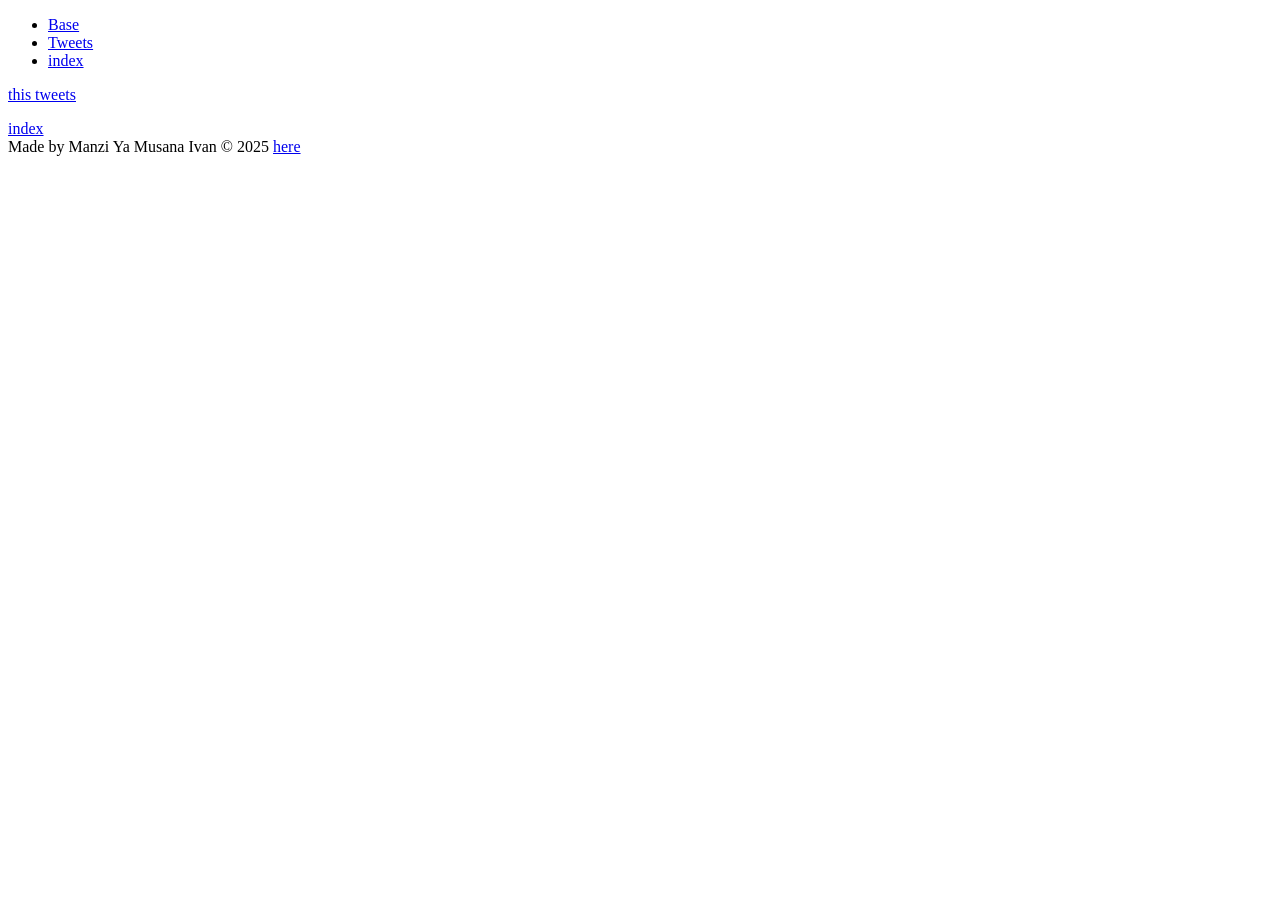
<file: html_basic/tweets.html>
<!DOCTYPE html>
<html lang="en">

<head>
    <meta charset="UTF-8">
    <meta name="viewport" content="width=device-width, initial-scale=1.0">
    <title>NEW PAGE</title>
</head>

<body>
    <header>
        <main>
            <ul>
                <li><a href="base_index.html">Base</a></li>
                <li><a href="tweets.html">Tweets</a></li>
                <li><a href="index.html">index</a></li>
            </ul>

    </header>

    <p>
        <a
            href="https://x.com/UrugwiroVillage/status/1879906607359738226?ref_src=twsrc%5Etfw%7Ctwcamp%5Etweetembed%7Ctwterm%5E1879906607359738226%7Ctwgr%5E42e0cccb55507f75c4779df3e0ebbd691d08ea48%7Ctwcon%5Es1_&ref_url=https%3A%2F%2Fpublish.twitter.com%2F%3Furl%3Dhttps%3A%2F%2Ftwitter.com%2FUrugwiroVillage%2Fstatus%2F1879906607359738226">this
            tweets</a>
    </p>
    <article>
        <a href="index.html">index</a>
    </article>
    </main>
    <aside>

    </aside>
    <footer>
        Made by Manzi Ya Musana Ivan &copy; 2025 <a href="https://github.com/Manzi453" target="_blank">here</a>
    </footer>





</body>

</html>
</file>
